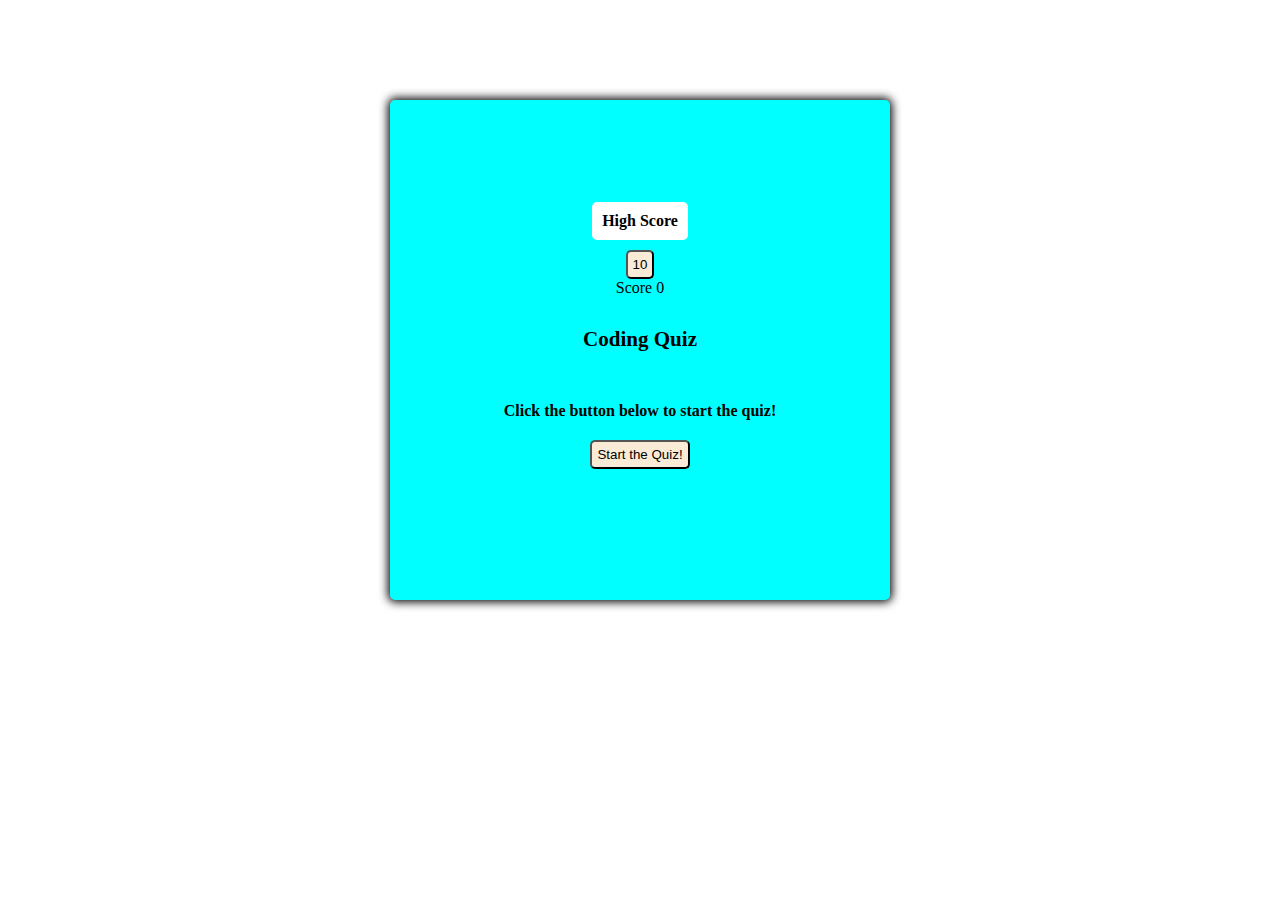
<file: index.html>
<!DOCTYPE html>
<html lang="en">
<head>
    <meta charset="UTF-8">
    <meta http-equiv="X-UA-Compatible" content="IE=edge">
    <meta name="viewport" content="width=device-width, initial-scale=1.0">
    <link rel="stylesheet" href="./assets/style.css">
    <title>Coding Quiz</title>
</head>
<body>
  <main class="main-container">
    <div class="timer-btn">
      <div class="high-score" id="highscore">High Score</div>
      <button id ="timer"></button>
      <div id="gameScore1" class="game-score"></div>
    </div>
    <header>
        <h3  id="hideHeaderChic">Coding Quiz</h3>
   </header>
    </div>
    <main class="page-content">
        <section class="question-answer-wrapper" id="question-section">
            <h4 class="question-title" id="hideHeader">Click the button below to start the quiz!</h4>
                <ul class="questions-list" id="hideUl2">
                <li class="question-text" id="questions-to-ask"></li>
                </ul>
        </section>
        <section id="answer-section" class="answers">
            <div>
                <div class="answer-text-styling" id="hideUl">
                <ul id="evenRow" class="even-row">
                      <li><button type="button" class="answer-text" id="answer-one"></button></li>
                      <li><button type="button" class="answer-text" id="answer-two"></button></li>
                      <li><button type="button" class="answer-text" id="answer-three"></button></li>
                      <li><button type="button" class="answer-text" id="answer-four"></button></li>
                </ul>
                </div>
            </div>
        </section>
        <section>
          <button type="button" id="start"  class="startBtn">Start the Quiz!</button>
      </section>
        <section class="score-section" id="score-section" style="display: none;">
            <h4>Enter Your Initials Below to Save your Score!</h4>
            <input class="initials-input" type="text" id="initials-input"/> </br>
            <button type="button" class="initials-btn" id="initials-btn"> Save Score </button>
             
        </section>
        <div>
          <h3 id="alert"></h3>
        </div>
        </main>
    </main>
    
    <script src="./assets/script.js"></script>
</body>
</html>
</file>
<file: assets/style.css>
* {
    margin: 0px;
    padding: 0px;
    box-sizing: border-box;
  }
  
  
  .main-container {
    background-color: aqua;
    display: flex;
    flex-direction: column;
    justify-content: center;
    align-items: center;
    height: 500px;
    width: 500px;
    margin: 100px auto;
    border-radius: 5px;
    box-shadow: 0 0 10px 2px;
  
  }
  
  header {
    display: flex;
  
  }
  
  .answer-text {
    margin: 10px;
    padding: 5px;
    
  }
  
  li {
    list-style: none;
  
  }
  
   .page-content{
    display: flex;
    flex-direction: column;
    justify-content: center;
    align-items: center;
    margin: 20px;
  } 
  
  header{
    margin: 30px;
    display: flex;
    justify-content: center;
    align-items: center;
    font-size: 18px;
  }
  
  .timer-btn{
    display: flex;
    align-items: center;
    flex-direction: column;
    margin-top: 10px;
    border-radius: 5px; 
  }
  
  .score-section{
    display: flex;
    justify-content: center;
    align-items: center;
  }
  
  .answer-text-styling {
    display: flex;
    justify-content: center;
    flex-direction: column;
    text-align: center;
    align-items: center;
    
    padding: 0px;
  }
  
  .startBtn {
    margin: 20px;
    border-radius: 5px;
  }
  
  button {
    padding: 5px;
    background-color: antiquewhite;
    border-radius: 5px;
  }
  
  .even-row {
    margin-top: 10px;
  }
  
  .question-section, .questions-list{
    text-align: center;
  }
  
  .initials-btn {
    margin: 10px 0px 10px 0px;
    border-radius: 5px;
  }
  
  .question-title {
    text-align: center;
  }
  
  #highscore{
    background-color: white;
    margin-bottom: 10px;
    font-weight: bold;
    border-radius: 5px;
    cursor: pointer;
    padding: 10px;
  }
</file>
